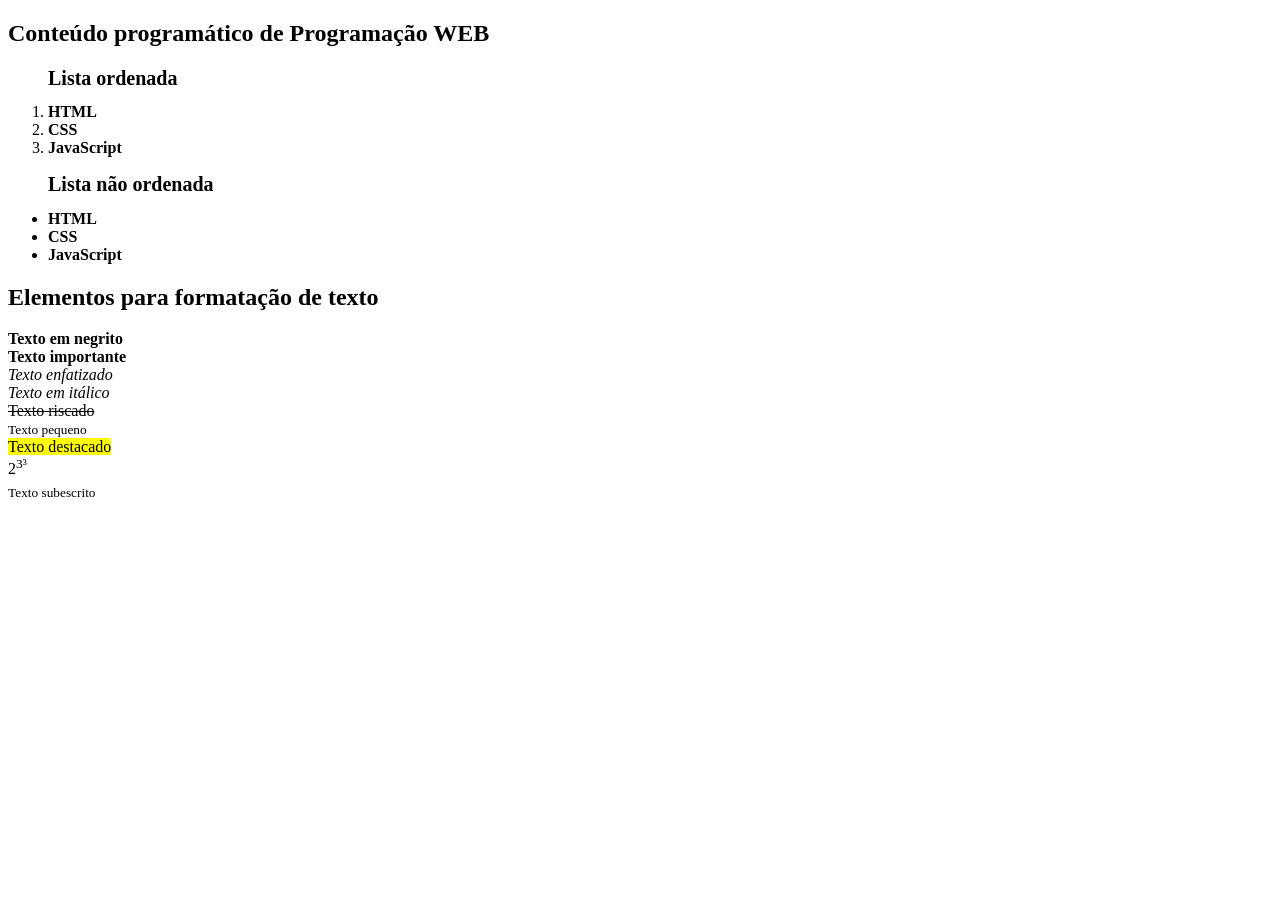
<file: lista.html>
<!DOCTYPE html>
<html lang="pt-br">

<head>
    <meta charset="UTF-8">
    <meta name="viewport" content="width=device-width, initial-scale=1.0">
    <title>Listas ordenadas e não ordenadas</title>
</head>

<body>
    <h2>
        Conteúdo programático de Programação WEB
    </h2>
    <ol><!--Lista ordenada-->
        <h1 style="font-size: 20px;">Lista ordenada</h1>
        <li><b>HTML</b></li>
        <li><b>CSS</b></li>
        <li><b>JavaScript</b></li>
    </ol>

    <ul><!--Lista não ordenada-->
        <h1 style="font-size: 20px;">Lista não ordenada</h1>
        <li><b>HTML</b></li>
        <li><b>CSS</b></li>
        <li><b>JavaScript</b></li>
    </ul>

    <h2>Elementos para formatação de texto</h2>
    <b>Texto em negrito</b> <br>
    <strong>Texto importante</strong> <br>
    <em>Texto enfatizado</em> <br>
    <i>Texto em itálico</i> <br>
    <del>Texto riscado</del> <br>
    <small>Texto pequeno</small> <br>
    <mark>Texto destacado</mark> <br>
    2<sup>3³</sup> <br>
    <sub>Texto subescrito</sub>
    </p>
</body>

</html>
</file>
